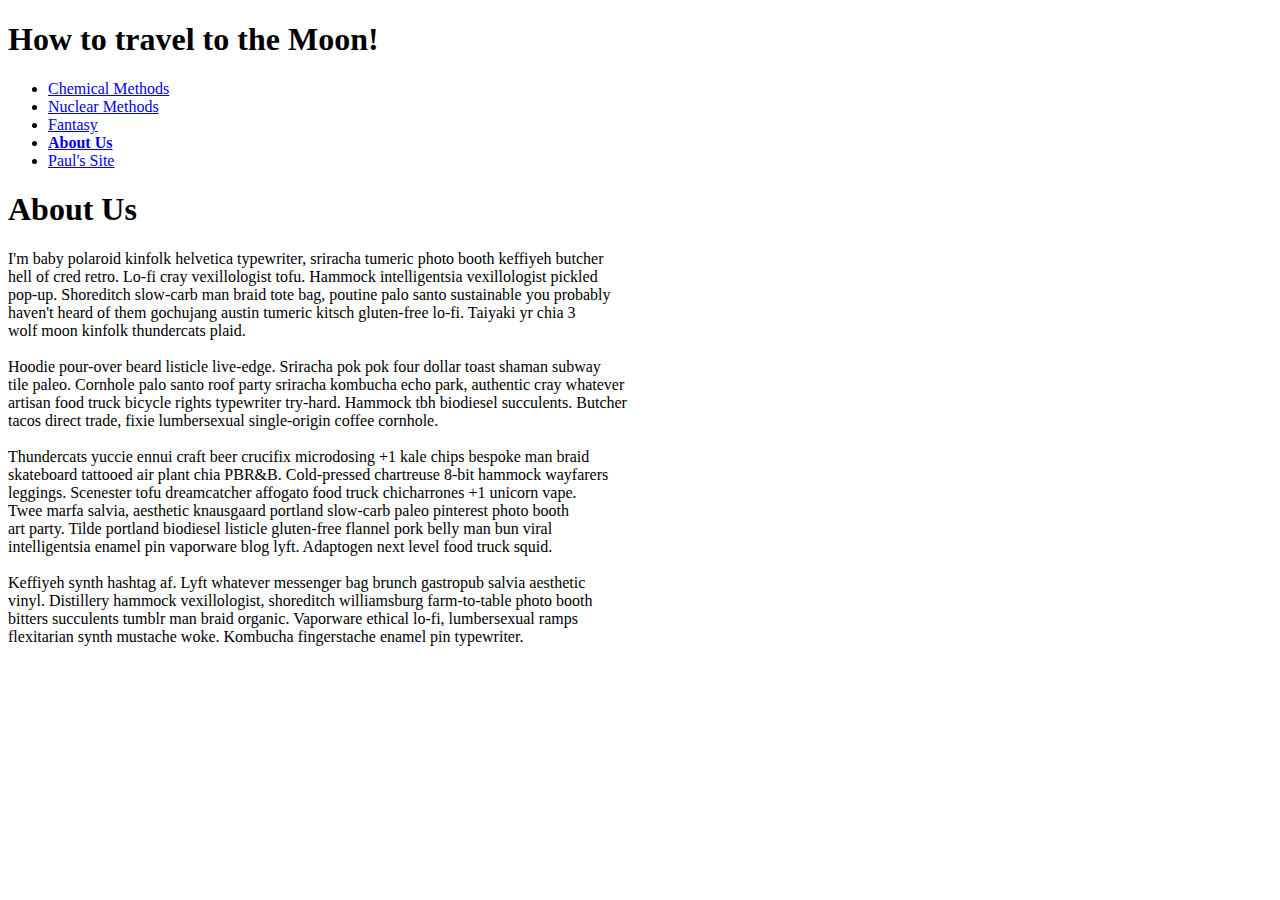
<file: AboutUs.html>
<!DOCTYPE html>
    <head>
        <title>
            About Us: How to Travel to the Moon
        </title>
        <header>
            <h1>How to travel to the Moon!</h1>
        
        <nav> 
            <ul>
                <li><a href="./ChemicalPropulsion.html">Chemical Methods</a></li>
                <li><a href="./NuclearPropulsion.html">Nuclear Methods</a></li>
                <li><a href="./Fantasy.html">Fantasy</a></li>
                <b><li><a href="./AboutUs.html">About Us</a></li></b>
                <li><a href="https://paulmrest.github.io/Moon-Travel/">Paul's Site</a></li>
            </ul>
        </nav>
    </header>
    </head>
    <body>
        <h1>About Us</h1>
        <p>I'm baby polaroid kinfolk helvetica typewriter, sriracha tumeric photo booth keffiyeh butcher <br>
            hell of cred retro. Lo-fi cray vexillologist tofu. Hammock intelligentsia vexillologist pickled<br>
             pop-up. Shoreditch slow-carb man braid tote bag, poutine palo santo sustainable you probably <br>
             haven't heard of them gochujang austin tumeric kitsch gluten-free lo-fi. Taiyaki yr chia 3 <br>
             wolf moon kinfolk thundercats plaid.<br><br>

            Hoodie pour-over beard listicle live-edge. Sriracha pok pok four dollar toast shaman subway <br>
            tile paleo. Cornhole palo santo roof party sriracha kombucha echo park, authentic cray whatever <br>
            artisan food truck bicycle rights typewriter try-hard. Hammock tbh biodiesel succulents. Butcher <br>
            tacos direct trade, fixie lumbersexual single-origin coffee cornhole.<br><br>
            
            Thundercats yuccie ennui craft beer crucifix microdosing +1 kale chips bespoke man braid<br>
             skateboard tattooed air plant chia PBR&B. Cold-pressed chartreuse 8-bit hammock wayfarers<br>
              leggings. Scenester tofu dreamcatcher affogato food truck chicharrones +1 unicorn vape. <br>
              Twee marfa salvia, aesthetic knausgaard portland slow-carb paleo pinterest photo booth <br>
              art party. Tilde portland biodiesel listicle gluten-free flannel pork belly man bun viral <br>
              intelligentsia enamel pin vaporware blog lyft. Adaptogen next level food truck squid.<br><br>
            
            Keffiyeh synth hashtag af. Lyft whatever messenger bag brunch gastropub salvia aesthetic<br>
             vinyl. Distillery hammock vexillologist, shoreditch williamsburg farm-to-table photo booth <br>
             bitters succulents tumblr man braid organic. Vaporware ethical lo-fi, lumbersexual ramps <br>
             flexitarian synth mustache woke. Kombucha fingerstache enamel pin typewriter.</p>
    </body>

    </html>
</file>
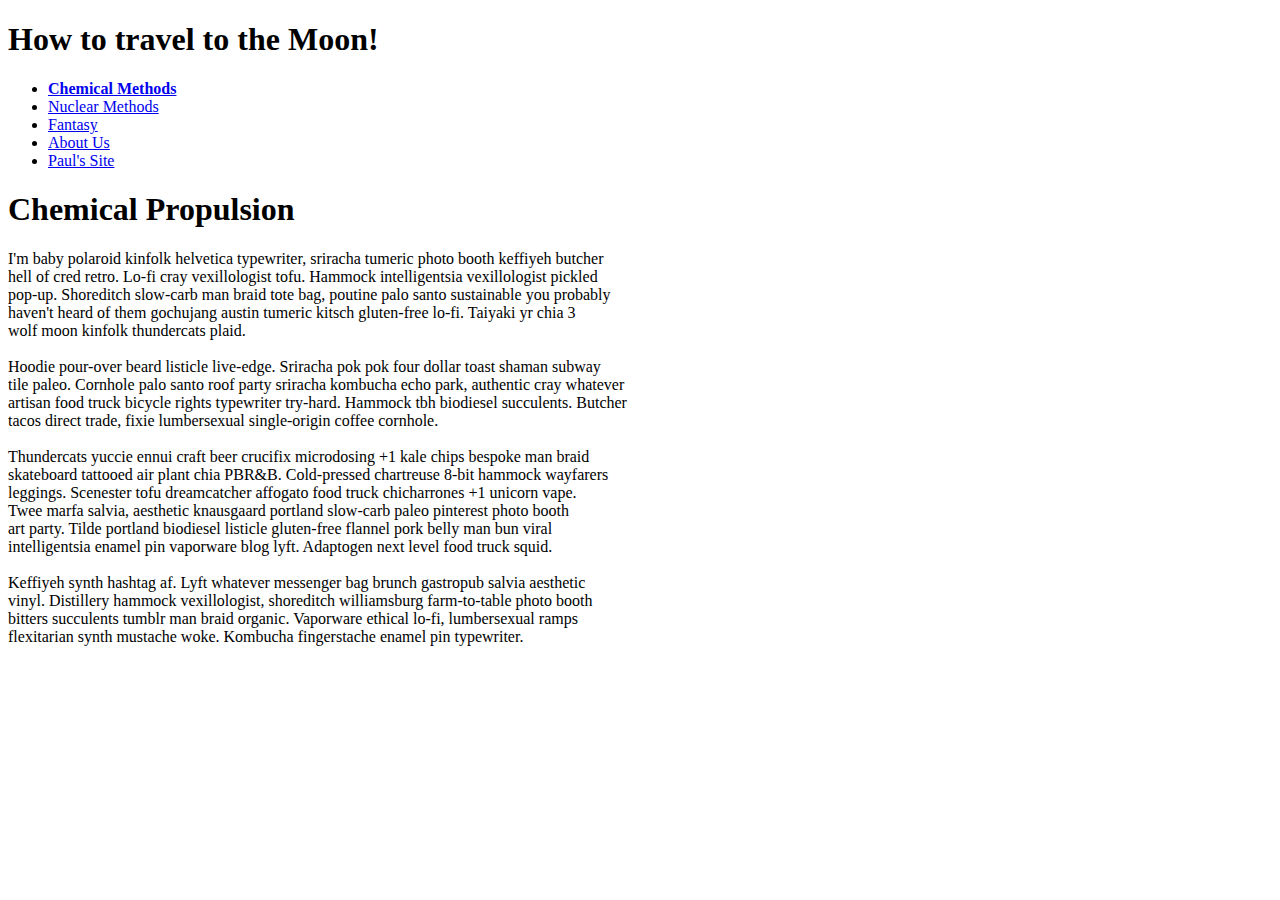
<file: ChemicalPropulsion.html>
<!DOCTYPE html>
    <head>
        <title>
            Chemical Propulsion: How to Travel to the Moon
        </title>
        <header>
            <h1>How to travel to the Moon!</h1>
        
        <nav> 
            <ul>
                <b><li><a href="./ChemicalPropulsion.html">Chemical Methods</a></li></b>
                <li><a href="./NuclearPropulsion.html">Nuclear Methods</a></li>
                <li><a href="./Fantasy.html">Fantasy</a></li>
                <li><a href="./AboutUs.html">About Us</a></li>
                <li><a href="https://paulmrest.github.io/Moon-Travel/">Paul's Site</a></li>
            </ul>
        </nav>
    </header>
    </head>
    <body>
        <h1>Chemical Propulsion</h1>
        <p>I'm baby polaroid kinfolk helvetica typewriter, sriracha tumeric photo booth keffiyeh butcher <br>
            hell of cred retro. Lo-fi cray vexillologist tofu. Hammock intelligentsia vexillologist pickled<br>
             pop-up. Shoreditch slow-carb man braid tote bag, poutine palo santo sustainable you probably <br>
             haven't heard of them gochujang austin tumeric kitsch gluten-free lo-fi. Taiyaki yr chia 3 <br>
             wolf moon kinfolk thundercats plaid.<br><br>

            Hoodie pour-over beard listicle live-edge. Sriracha pok pok four dollar toast shaman subway <br>
            tile paleo. Cornhole palo santo roof party sriracha kombucha echo park, authentic cray whatever <br>
            artisan food truck bicycle rights typewriter try-hard. Hammock tbh biodiesel succulents. Butcher <br>
            tacos direct trade, fixie lumbersexual single-origin coffee cornhole.<br><br>
            
            Thundercats yuccie ennui craft beer crucifix microdosing +1 kale chips bespoke man braid<br>
             skateboard tattooed air plant chia PBR&B. Cold-pressed chartreuse 8-bit hammock wayfarers<br>
              leggings. Scenester tofu dreamcatcher affogato food truck chicharrones +1 unicorn vape. <br>
              Twee marfa salvia, aesthetic knausgaard portland slow-carb paleo pinterest photo booth <br>
              art party. Tilde portland biodiesel listicle gluten-free flannel pork belly man bun viral <br>
              intelligentsia enamel pin vaporware blog lyft. Adaptogen next level food truck squid.<br><br>
            
            Keffiyeh synth hashtag af. Lyft whatever messenger bag brunch gastropub salvia aesthetic<br>
             vinyl. Distillery hammock vexillologist, shoreditch williamsburg farm-to-table photo booth <br>
             bitters succulents tumblr man braid organic. Vaporware ethical lo-fi, lumbersexual ramps <br>
             flexitarian synth mustache woke. Kombucha fingerstache enamel pin typewriter.</p>
    </body>

    </html>
</file>
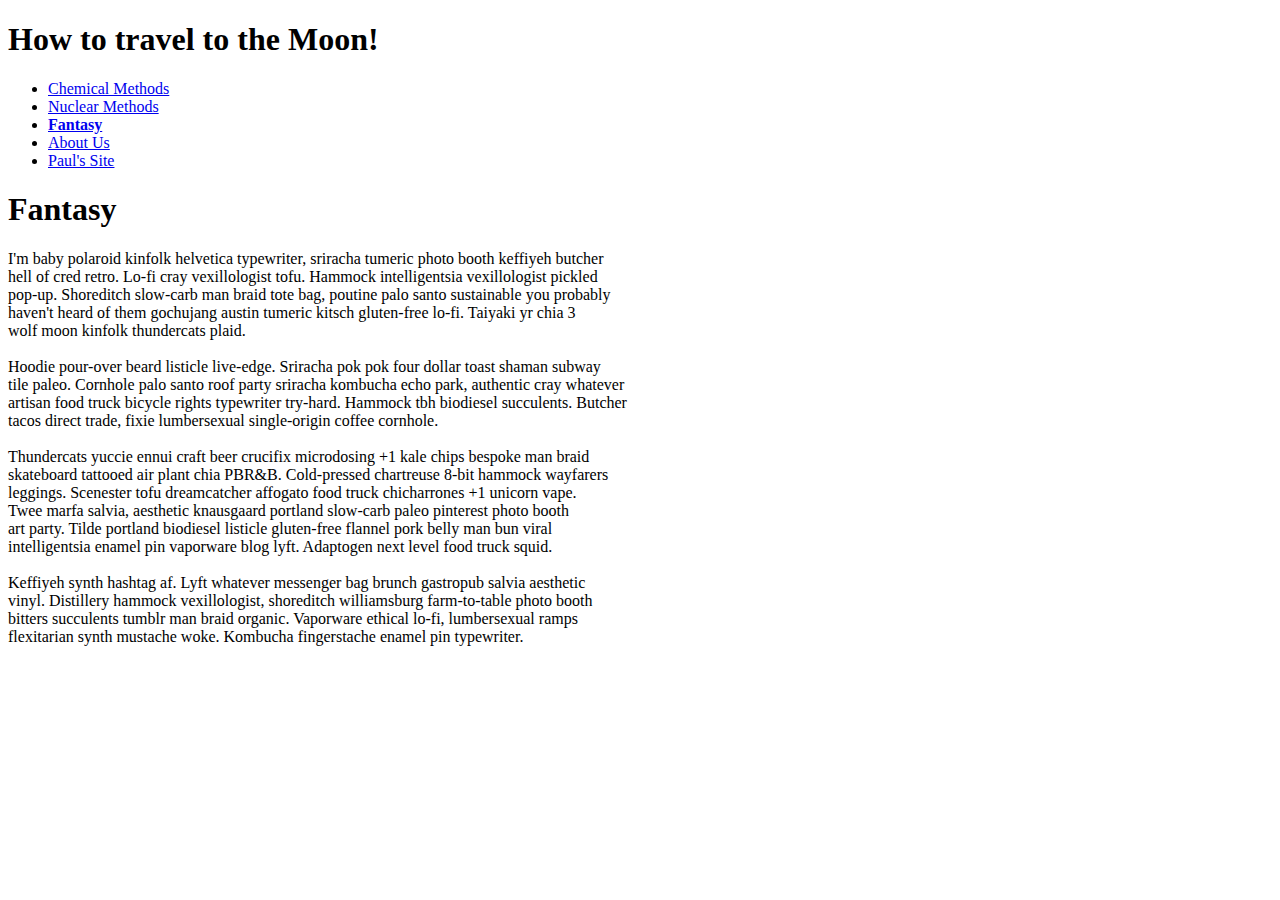
<file: Fantasy.html>
<!DOCTYPE html>
    <head>
        <title>
            Fantasy: How to Travel to the Moon
        </title>
        <header>
            <h1>How to travel to the Moon!</h1>
        
        <nav> 
            <ul>
                <li><a href="./ChemicalPropulsion.html">Chemical Methods</a></li>
               <li><a href="./NuclearPropulsion.html">Nuclear Methods</a></li>
               <b><li><a href="./Fantasy.html">Fantasy</a></li></b>
                <li><a href="./AboutUs.html">About Us</a></li>
                <li><a href="https://paulmrest.github.io/Moon-Travel/">Paul's Site</a></li>
            </ul>
        </nav>
    </header>
    </head>
    <body>
        <h1>Fantasy</h1>
        <p>I'm baby polaroid kinfolk helvetica typewriter, sriracha tumeric photo booth keffiyeh butcher <br>
            hell of cred retro. Lo-fi cray vexillologist tofu. Hammock intelligentsia vexillologist pickled<br>
             pop-up. Shoreditch slow-carb man braid tote bag, poutine palo santo sustainable you probably <br>
             haven't heard of them gochujang austin tumeric kitsch gluten-free lo-fi. Taiyaki yr chia 3 <br>
             wolf moon kinfolk thundercats plaid.<br><br>

            Hoodie pour-over beard listicle live-edge. Sriracha pok pok four dollar toast shaman subway <br>
            tile paleo. Cornhole palo santo roof party sriracha kombucha echo park, authentic cray whatever <br>
            artisan food truck bicycle rights typewriter try-hard. Hammock tbh biodiesel succulents. Butcher <br>
            tacos direct trade, fixie lumbersexual single-origin coffee cornhole.<br><br>
            
            Thundercats yuccie ennui craft beer crucifix microdosing +1 kale chips bespoke man braid<br>
             skateboard tattooed air plant chia PBR&B. Cold-pressed chartreuse 8-bit hammock wayfarers<br>
              leggings. Scenester tofu dreamcatcher affogato food truck chicharrones +1 unicorn vape. <br>
              Twee marfa salvia, aesthetic knausgaard portland slow-carb paleo pinterest photo booth <br>
              art party. Tilde portland biodiesel listicle gluten-free flannel pork belly man bun viral <br>
              intelligentsia enamel pin vaporware blog lyft. Adaptogen next level food truck squid.<br><br>
            
            Keffiyeh synth hashtag af. Lyft whatever messenger bag brunch gastropub salvia aesthetic<br>
             vinyl. Distillery hammock vexillologist, shoreditch williamsburg farm-to-table photo booth <br>
             bitters succulents tumblr man braid organic. Vaporware ethical lo-fi, lumbersexual ramps <br>
             flexitarian synth mustache woke. Kombucha fingerstache enamel pin typewriter.</p>
    </body>

    </html>
</file>
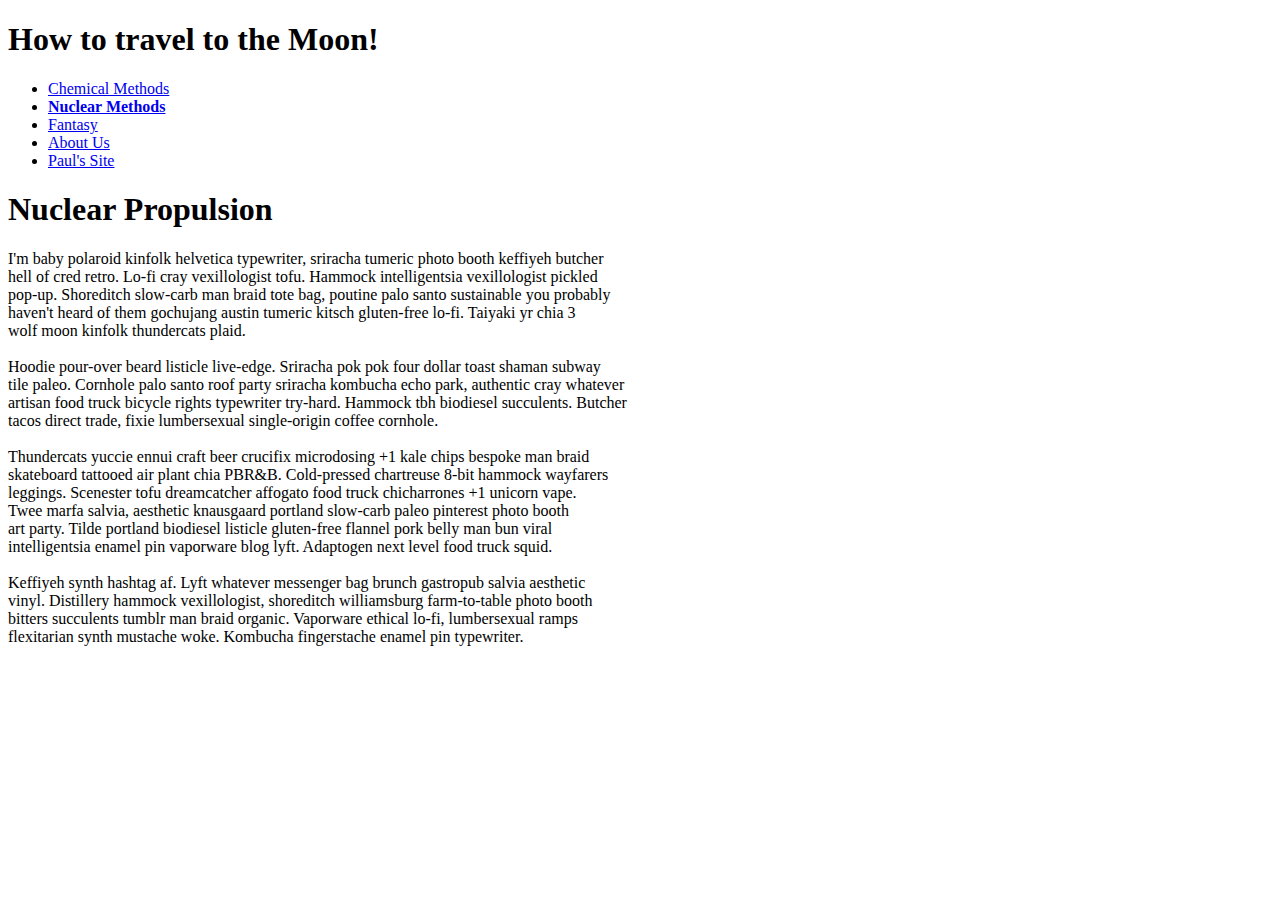
<file: NuclearPropulsion.html>
<!DOCTYPE html>
    <head>
        <title>
           Nuclear Propulsion: How to Travel to the Moon
        </title>
        <header>
            <h1>How to travel to the Moon!</h1>
        
        <nav> 
            <ul>
                <li><a href="./ChemicalPropulsion.html">Chemical Methods</a></li>
                <b><li><a href="./NuclearPropulsion.html">Nuclear Methods</a></li></b>
                <li><a href="./Fantasy.html">Fantasy</a></li>
                <li><a href="./AboutUs.html">About Us</a></li>
                <li><a href="https://paulmrest.github.io/Moon-Travel/">Paul's Site</a></li>
            </ul>
        </nav>
    </header>
    </head>
    <body>
        <h1>Nuclear Propulsion</h1>
        <p>I'm baby polaroid kinfolk helvetica typewriter, sriracha tumeric photo booth keffiyeh butcher <br>
            hell of cred retro. Lo-fi cray vexillologist tofu. Hammock intelligentsia vexillologist pickled<br>
             pop-up. Shoreditch slow-carb man braid tote bag, poutine palo santo sustainable you probably <br>
             haven't heard of them gochujang austin tumeric kitsch gluten-free lo-fi. Taiyaki yr chia 3 <br>
             wolf moon kinfolk thundercats plaid.<br><br>

            Hoodie pour-over beard listicle live-edge. Sriracha pok pok four dollar toast shaman subway <br>
            tile paleo. Cornhole palo santo roof party sriracha kombucha echo park, authentic cray whatever <br>
            artisan food truck bicycle rights typewriter try-hard. Hammock tbh biodiesel succulents. Butcher <br>
            tacos direct trade, fixie lumbersexual single-origin coffee cornhole.<br><br>
            
            Thundercats yuccie ennui craft beer crucifix microdosing +1 kale chips bespoke man braid<br>
             skateboard tattooed air plant chia PBR&B. Cold-pressed chartreuse 8-bit hammock wayfarers<br>
              leggings. Scenester tofu dreamcatcher affogato food truck chicharrones +1 unicorn vape. <br>
              Twee marfa salvia, aesthetic knausgaard portland slow-carb paleo pinterest photo booth <br>
              art party. Tilde portland biodiesel listicle gluten-free flannel pork belly man bun viral <br>
              intelligentsia enamel pin vaporware blog lyft. Adaptogen next level food truck squid.<br><br>
            
            Keffiyeh synth hashtag af. Lyft whatever messenger bag brunch gastropub salvia aesthetic<br>
             vinyl. Distillery hammock vexillologist, shoreditch williamsburg farm-to-table photo booth <br>
             bitters succulents tumblr man braid organic. Vaporware ethical lo-fi, lumbersexual ramps <br>
             flexitarian synth mustache woke. Kombucha fingerstache enamel pin typewriter.</p>
    
    </body>

    </html>
</file>
